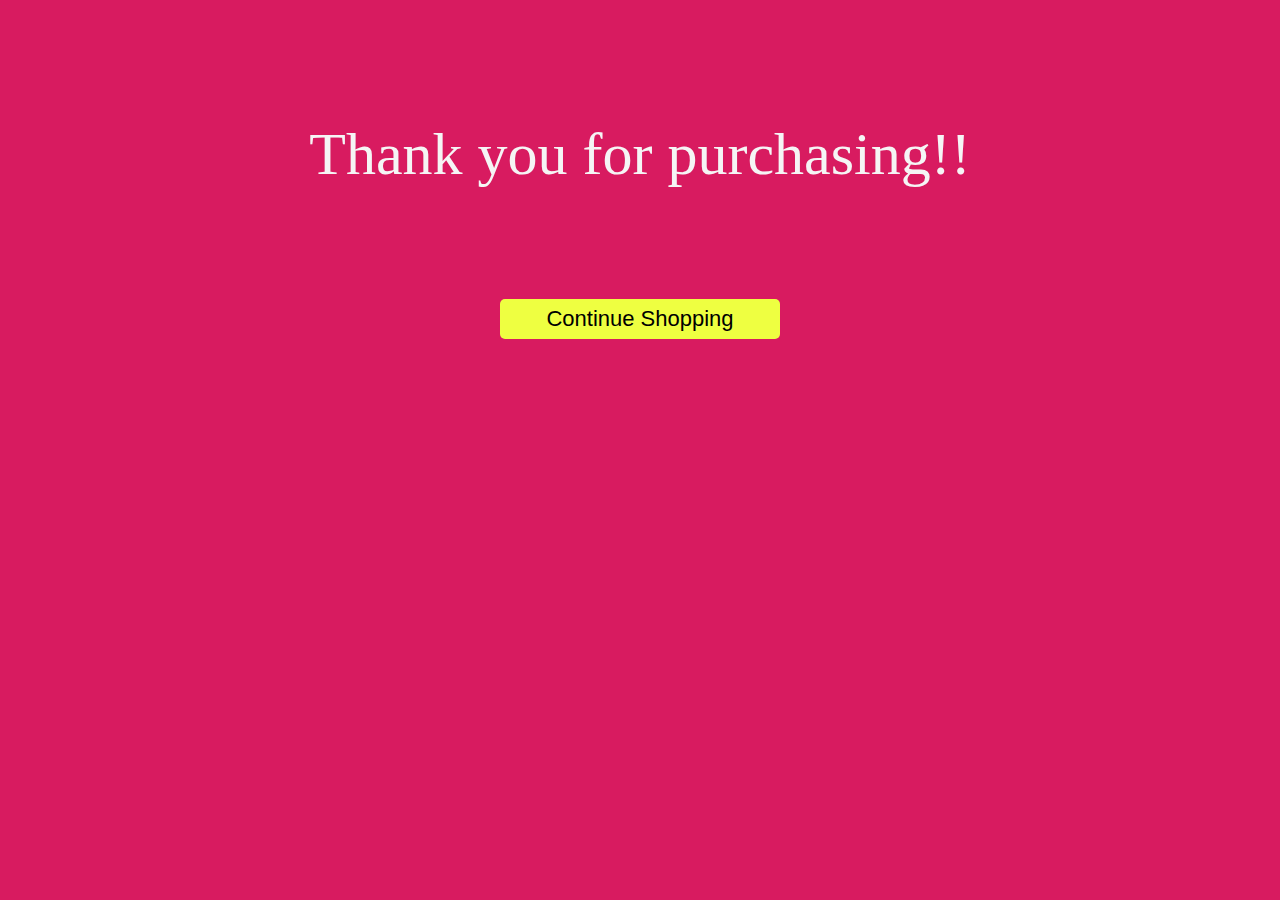
<file: PaymentSuccess.html>
<!DOCTYPE html>
<html lang="en">

<head>
    <meta charset="UTF-8">
    <meta http-equiv="X-UA-Compatible" content="IE=edge">
    <meta name="viewport" content="width=device-width, initial-scale=1.0">
    <title>Document</title>
</head>
<style>
    body {
        background-color: #D81B60;
        text-align: center;
    }

    p {
        font-size: 60px;
        padding-top: 60px;
        font-family: 'Times New Roman', Times, serif;
        color: whitesmoke;
    }

    #shopping {
        height: 40px;
        width: 280px;
        background-color: #EEFF41;
        border-radius: 5px;
        margin-top: 50px;
        border: none;
        font-size: 22px;
    }
</style>

<body>
    <p>Thank you for purchasing!!</p>
    <button id="shopping" onclick="shopping()">Continue Shopping</button>
</body>

</html>
<script>
    function shopping() {
        window.location.href = "index.html";
    }
</script>
</file>
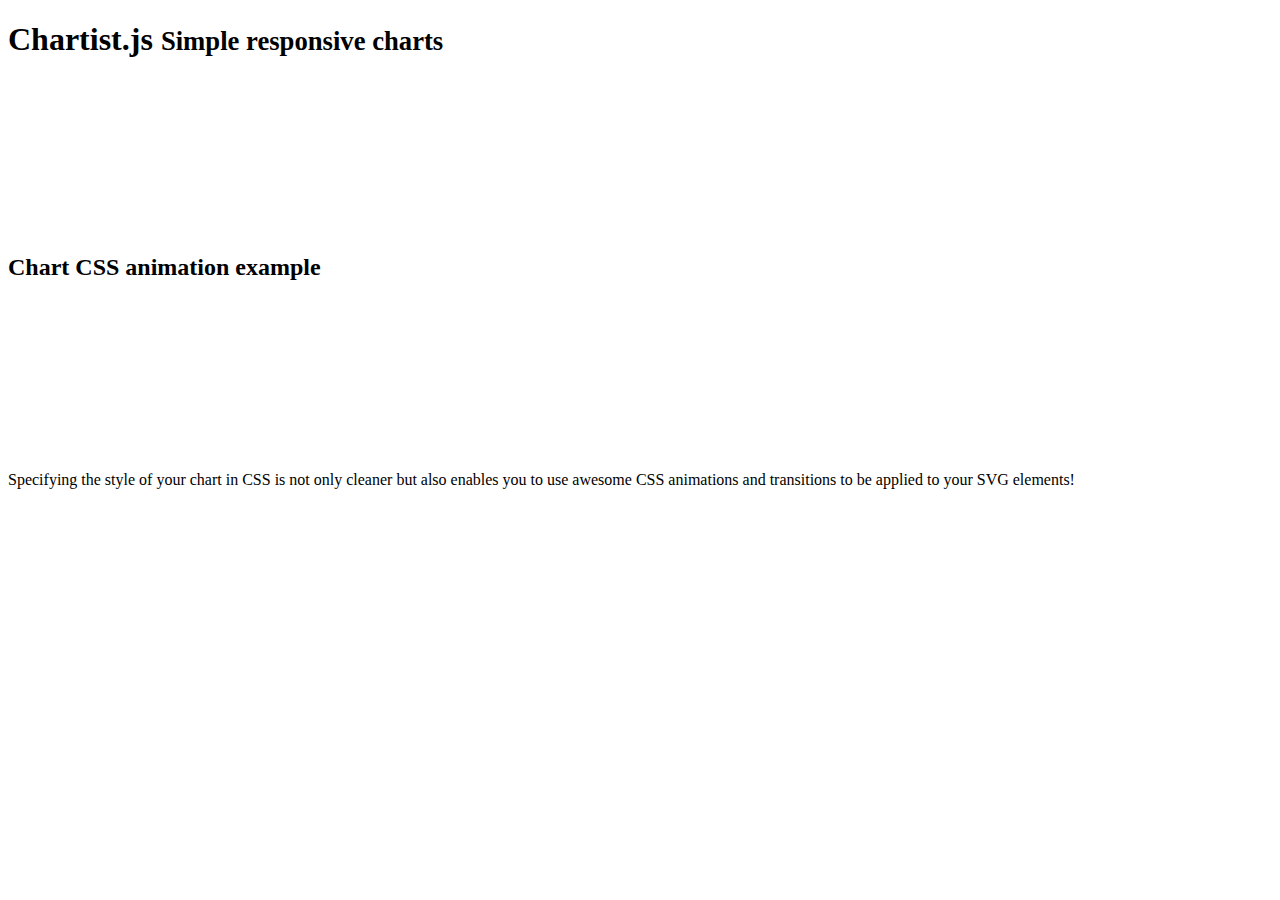
<file: Admin2/assets/plugins/chartist-plugin-tooltip-master/test/runner.html>
<!doctype html>
<html lang="en">
<head>
  <title>End2end Test Runner</title>
</head>
<body>
<header class="page-header">
  <h1>Chartist.js
    <small> Simple responsive charts</small>
  </h1>
  <div class="limiter">
    <figure>
      <svg id="chartist-guy"></svg>
    </figure>
  </div>
</header>

<article class="main" role="main">
  <section class="documentation-section">
    <header>
      <h2>Chart CSS animation example</h2>
    </header>
    <div class="content">
      <div class="chart-container">
        <svg id="chart"></svg>
      </div>
    </div>
    <aside class="side-notes">
      <p>Specifying the style of your chart in CSS is not only cleaner but also enables you to use awesome CSS
        animations
        and transitions to be applied to your SVG elements!</p>
    </aside>
  </section>
</article>
</body>
</html>
</file>
